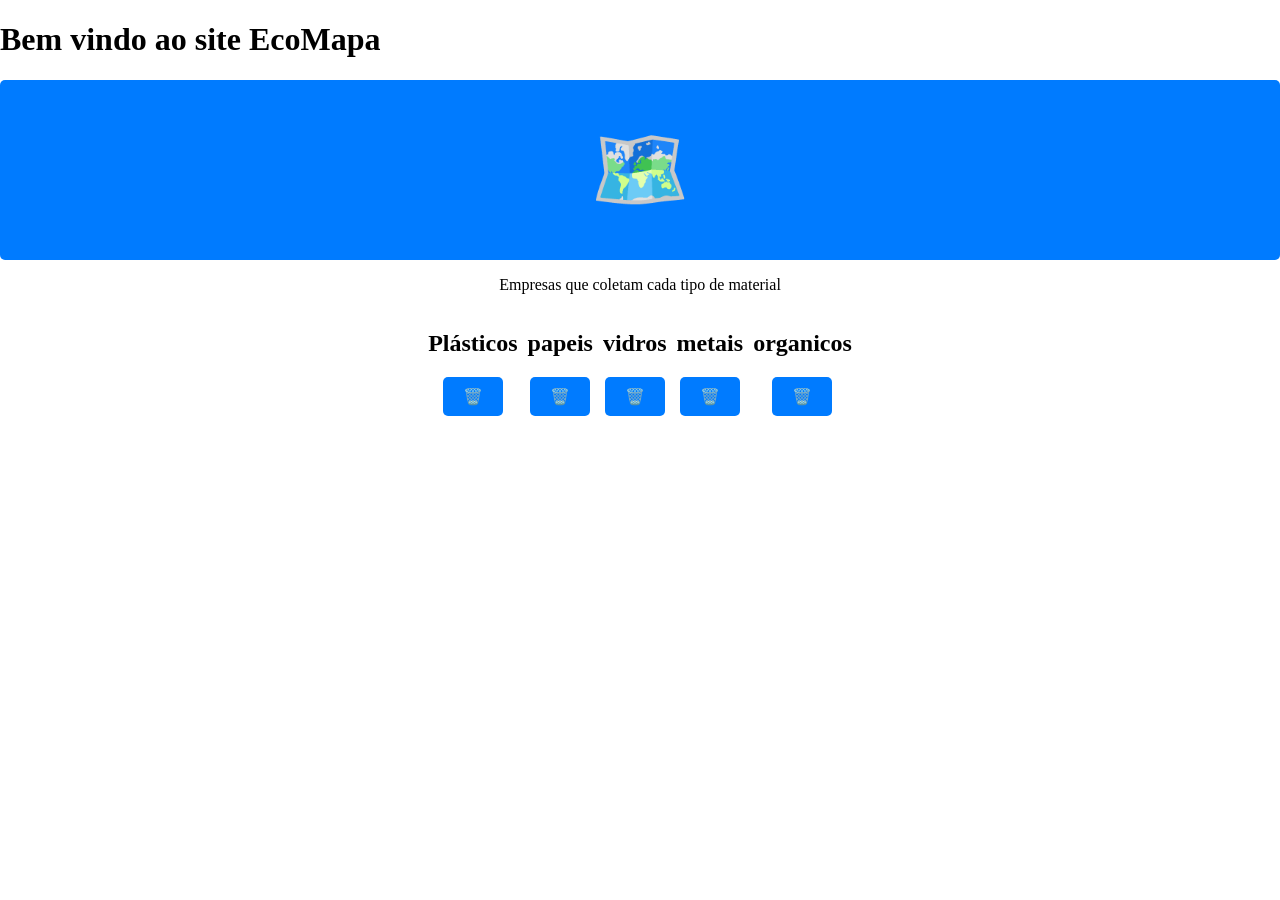
<file: index.html>
<!DOCTYPE html>
<html lang="pt-br">
<head>
    <meta charset="UTF-8">
    <meta name="viewport" content="width=device-width, initial-scale=1.0">
    <title>Document</title>
    <link rel="stylesheet" href="style.css">
</head>
<body>
    <header>
        <h1>Bem vindo ao site EcoMapa</h1> 
    </header>
    <main>
        <a class="linkprincipal" href="segundatela.html"><button class="botaoprincipal">🗺️</button></a>
        <div class="titulo">
            <p>Empresas que coletam cada tipo de material</p>
            </div>
        <div class="OrganizarLixeira">
        <article class="Lixeira">
            <h2>Plásticos</h2>
            <a href="./plastico.html"><button>🗑️</button></a>
        </article>
        <article class="Lixeira">
            <h2>papeis</h2>
            <a href="./metais.html"><button>🗑️</button></a>
        </article>
        <article class="Lixeira">
            <h2>vidros</h2>
            <a href="./vidros.html"><button>🗑️</button></a>
        </article>
        <article class="Lixeira">
            <h2>metais</h2>
            <a href="./metais.html"><button>🗑️</button></a>
        </article>
         <article class="Lixeira">
            <h2>organicos</h2>
            <a href="./organicos.html"><button>🗑️</button></a>
        </article>
        </div>
    </main>
    
</body>
</html>
</file>
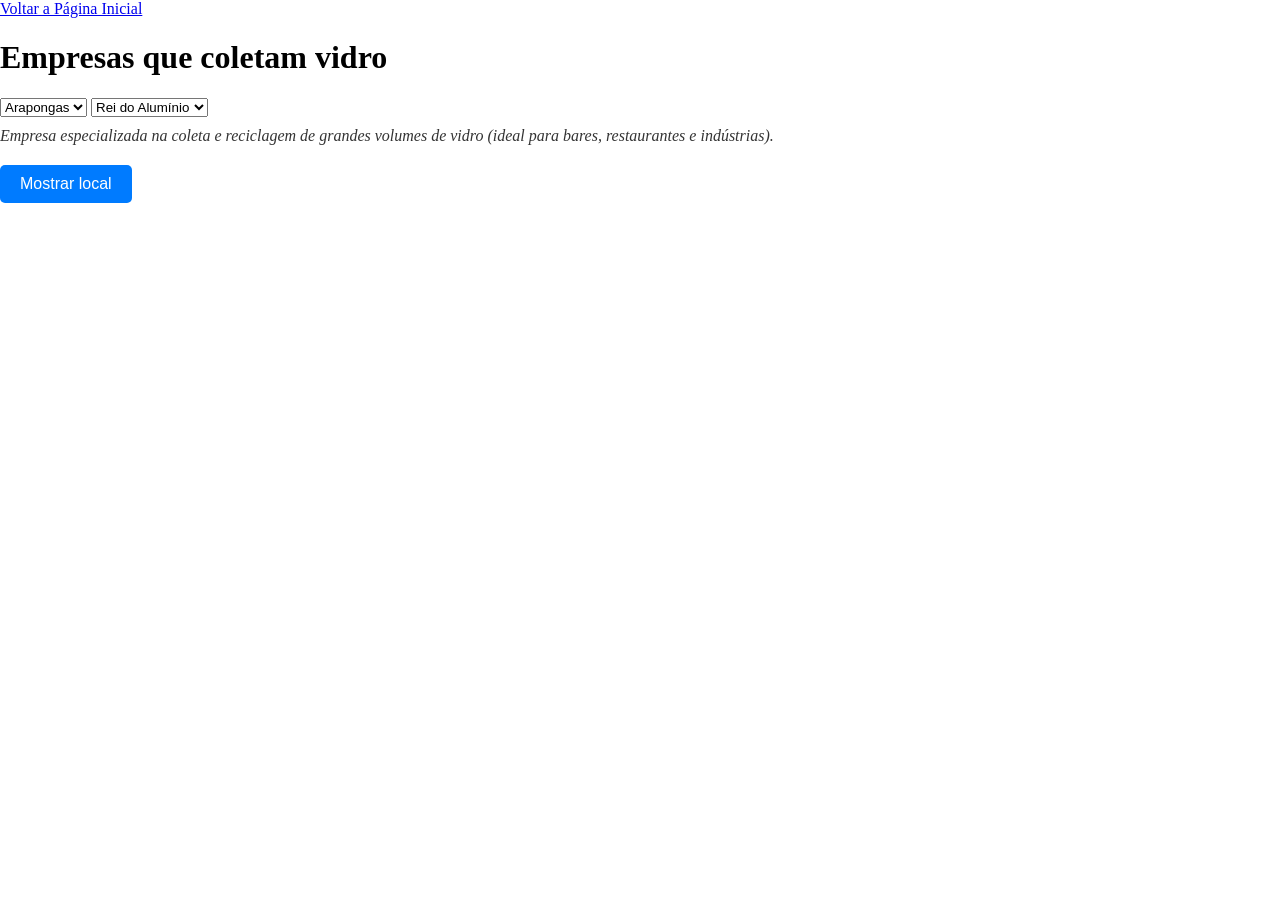
<file: metais.html>
<!DOCTYPE html>
<html lang="pt-br">
<head>
    <meta charset="UTF-8">
    <meta name="viewport" content="width=device-width, initial-scale=1.0">
    <title>Document</title>
    <link rel="stylesheet" href="style.css">
</head>
<body>
    <header>
        <a href="index.html">Voltar a Página Inicial</a>
    </header>
        <h1>
       Empresas que coletam vidro 
    </h1>
    <select name="cidade" id="cidade" required>
        <option value="arapongas" selected>Arapongas</option>
</select>
<select name="Empresas" id="Empresas" required>
        <option value="Rei-do-Aluminio" selected>Rei do Alumínio</option>
        <option value="2" >2</option>
</select>
<p id="descricaoRei-do-Aluminio" style="margin-top: 10px; font-style: italic; color: #333;">
    Empresa especializada na coleta e reciclagem de grandes volumes de vidro (ideal para bares, restaurantes e indústrias).
</p>
    <h2>
        <button onclick="alternarIframe(); mostrarDescricao()">Mostrar local</button>
        <iframe id="meuIframe" src="https://www.google.com/maps/embed?pb=!1m18!1m12!1m3!1d3662.10770271685!2d-51.426203523892454!3d-23.384320678921906!2m3!1f0!2f0!3f0!3m2!1i1024!2i768!4f13.1!3m3!1m2!1s0x94eca6ac3734f6db%3A0x55bccbe70cbb0f5b!2sPlastsul!5e0!3m2!1spt-BR!2sbr!4v1778944258124!5m2!1spt-BR!2sbr" width="600" height="450" style="border:0;" allowfullscreen="" loading="lazy" referrerpolicy="no-referrer-when-downgrade"></iframe>
    </h2>
     <script src="mostrar.js"></script> 
</body>
</html>
</file>
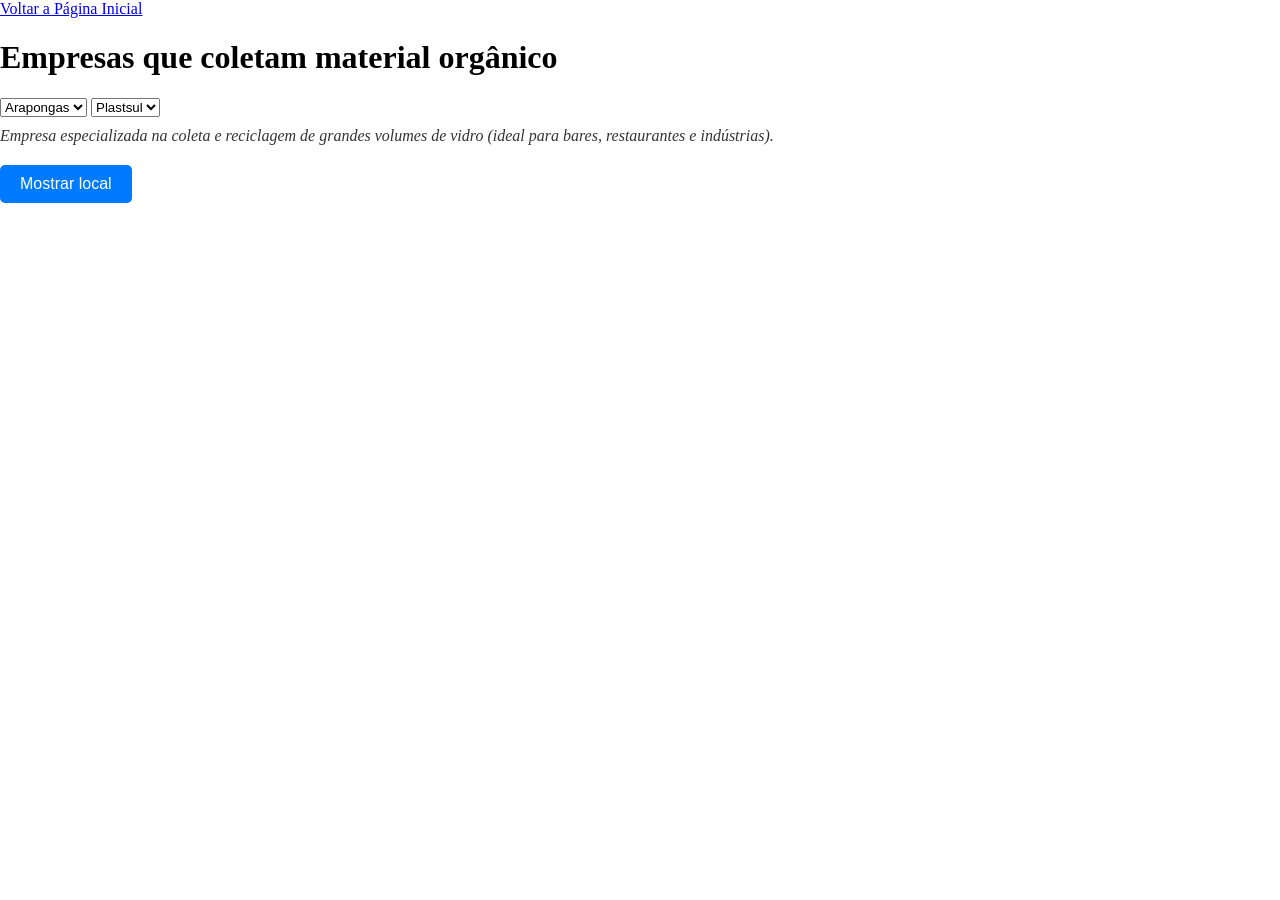
<file: organicos.html>
<!DOCTYPE html>
<html lang="pt-br">
<head>
    <meta charset="UTF-8">
    <meta name="viewport" content="width=device-width, initial-scale=1.0">
    <title>Document</title>
    <link rel="stylesheet" href="style.css">
</head>
<body>
    <header>
        <a href="index.html">Voltar a Página Inicial</a>
    </header>
    <h1>
       Empresas que coletam material orgânico
    </h1>
    <select name="cidade" id="cidade" required>
        <option value="arapongas" selected>Arapongas</option>
</select>
<select name="Empresas" id="Empresas" required>
        <option value="Plastsul" selected>Plastsul</option>
        <option value="2" >2</option>
</select>
<p id="descricaoPlastsul" style="margin-top: 10px; font-style: italic; color: #333;">
    Empresa especializada na coleta e reciclagem de grandes volumes de vidro (ideal para bares, restaurantes e indústrias).
</p>
    <h2>
        <button onclick="alternarIframe(); mostrarDescricao()">Mostrar local</button>
        <iframe id="meuIframe" src="https://www.google.com/maps/embed?pb=!1m18!1m12!1m3!1d3662.10770271685!2d-51.426203523892454!3d-23.384320678921906!2m3!1f0!2f0!3f0!3m2!1i1024!2i768!4f13.1!3m3!1m2!1s0x94eca6ac3734f6db%3A0x55bccbe70cbb0f5b!2sPlastsul!5e0!3m2!1spt-BR!2sbr!4v1778944258124!5m2!1spt-BR!2sbr" width="600" height="450" style="border:0;" allowfullscreen="" loading="lazy" referrerpolicy="no-referrer-when-downgrade"></iframe>
    </h2>
     <script src="mostrar.js"></script> 
</body>
</html>
</file>
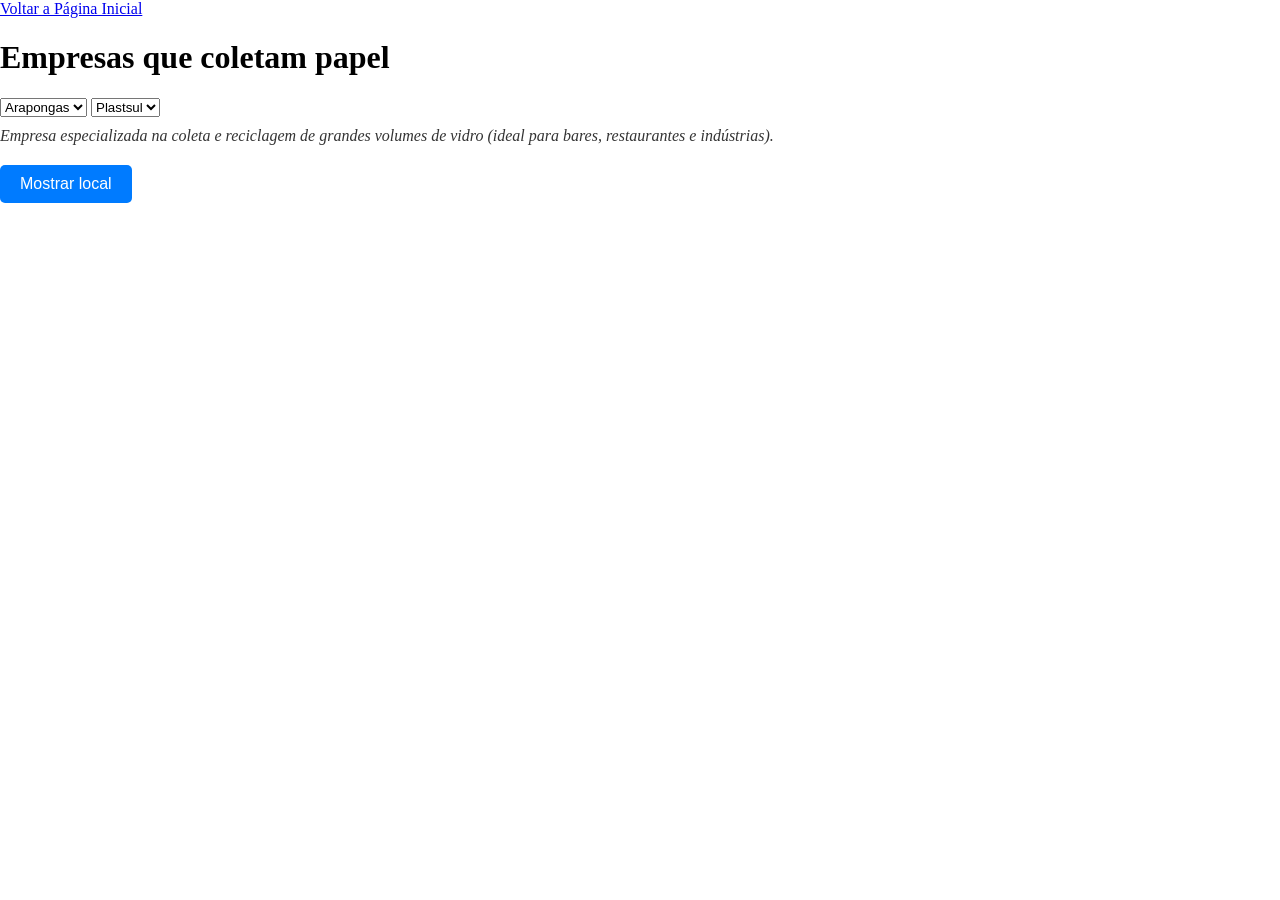
<file: papeis.html>
<!DOCTYPE html>
<html lang="pt-br">
<head>
    <meta charset="UTF-8">
    <meta name="viewport" content="width=device-width, initial-scale=1.0">
    <title>Document</title>
    <link rel="stylesheet" href="style.css">
</head>
<body>
    <header>
        <a href="index.html">Voltar a Página Inicial</a>
    </header>
    <h1>
       Empresas que coletam papel 
    </h1>
    <select name="cidade" id="cidade" required>
        <option value="arapongas" selected>Arapongas</option>
</select>
<select name="Empresas" id="Empresas" required>
        <option value="Plastsul" selected>Plastsul</option>
        <option value="2" >2</option>
</select>
<p id="descricaoPlastsul" style="margin-top: 10px; font-style: italic; color: #333;">
    Empresa especializada na coleta e reciclagem de grandes volumes de vidro (ideal para bares, restaurantes e indústrias).
</p>
    <h2>
        <button onclick="alternarIframe(); mostrarDescricao()">Mostrar local</button>
        <iframe id="meuIframe" src="https://www.google.com/maps/embed?pb=!1m18!1m12!1m3!1d3662.10770271685!2d-51.426203523892454!3d-23.384320678921906!2m3!1f0!2f0!3f0!3m2!1i1024!2i768!4f13.1!3m3!1m2!1s0x94eca6ac3734f6db%3A0x55bccbe70cbb0f5b!2sPlastsul!5e0!3m2!1spt-BR!2sbr!4v1778944258124!5m2!1spt-BR!2sbr" width="600" height="450" style="border:0;" allowfullscreen="" loading="lazy" referrerpolicy="no-referrer-when-downgrade"></iframe>
    </h2>
     <script src="mostrar.js"></script> 

</body>
</html>
</file>
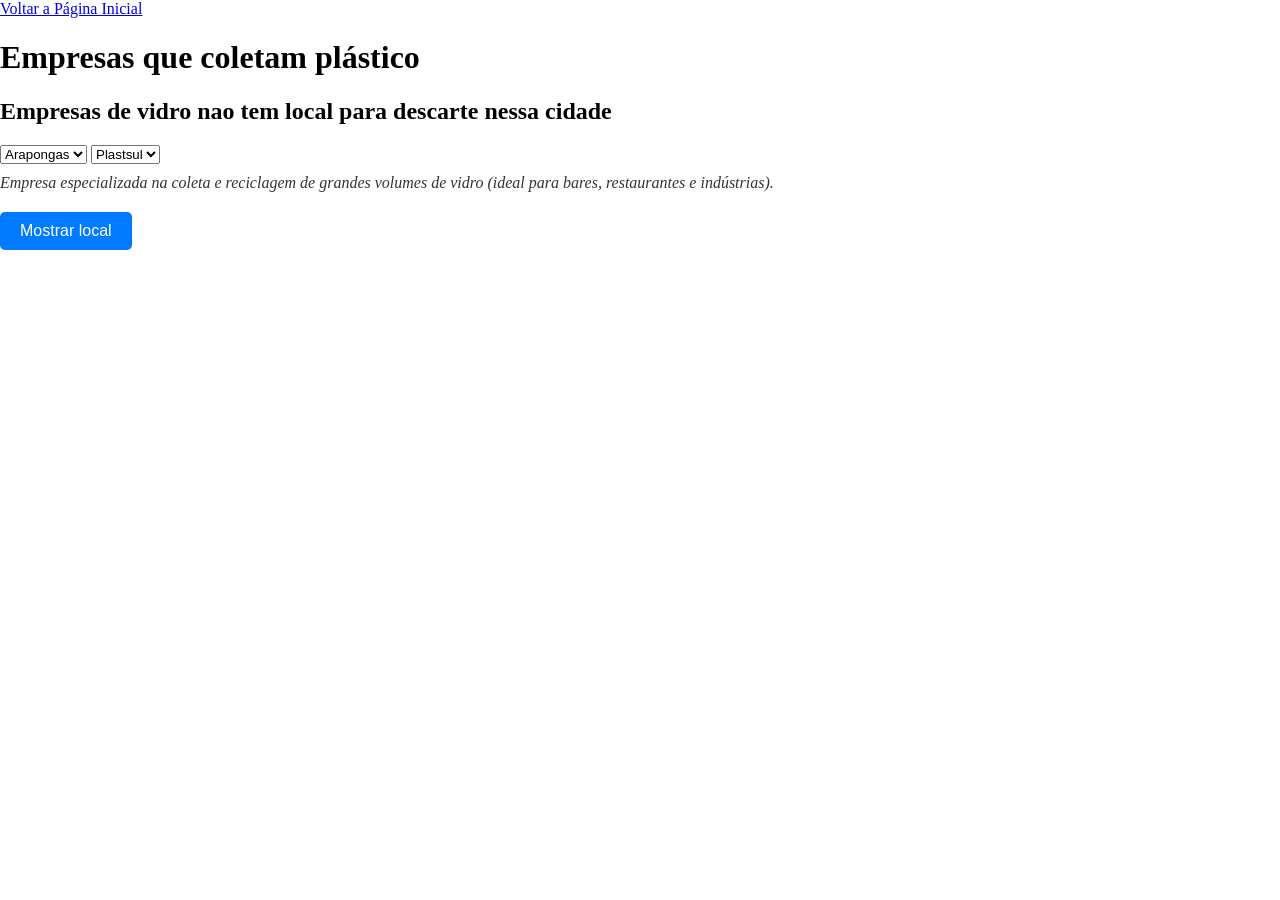
<file: plastico.html>
<!DOCTYPE html>
<html lang="pt-br">
<head>
    <meta charset="UTF-8">
    <meta name="viewport" content="width=device-width, initial-scale=1.0">
    <title>Document</title>
    <link rel="stylesheet" href="style.css">
</head>
<body>
    <header>
        <a href="index.html">Voltar a Página Inicial</a>
    </header>
    
    <h1>
       Empresas que coletam plástico 
    </h1>
    <h2>
        Empresas de vidro nao tem local para descarte nessa cidade
    </h2>
    <select name="cidade" id="cidade" required>
        <option value="arapongas" selected>Arapongas</option>
</select>
<select name="Empresas" id="Empresas" required>
        <option value="Plastsul" selected>Plastsul</option>
        <option value="2" >2</option>
</select>
<p id="descricaoPlastsul" style="margin-top: 10px; font-style: italic; color: #333;">
    Empresa especializada na coleta e reciclagem de grandes volumes de vidro (ideal para bares, restaurantes e indústrias).
</p>
    <h2>
        <button onclick="alternarIframe(); mostrarDescricao()">Mostrar local</button>
        <iframe id="meuIframe" src="https://www.google.com/maps/embed?pb=!1m18!1m12!1m3!1d3662.10770271685!2d-51.426203523892454!3d-23.384320678921906!2m3!1f0!2f0!3f0!3m2!1i1024!2i768!4f13.1!3m3!1m2!1s0x94eca6ac3734f6db%3A0x55bccbe70cbb0f5b!2sPlastsul!5e0!3m2!1spt-BR!2sbr!4v1778944258124!5m2!1spt-BR!2sbr" width="600" height="450" style="border:0;" allowfullscreen="" loading="lazy" referrerpolicy="no-referrer-when-downgrade"></iframe>
    </h2>
     <script src="mostrar.js"></script>
</body>
</html>
</file>
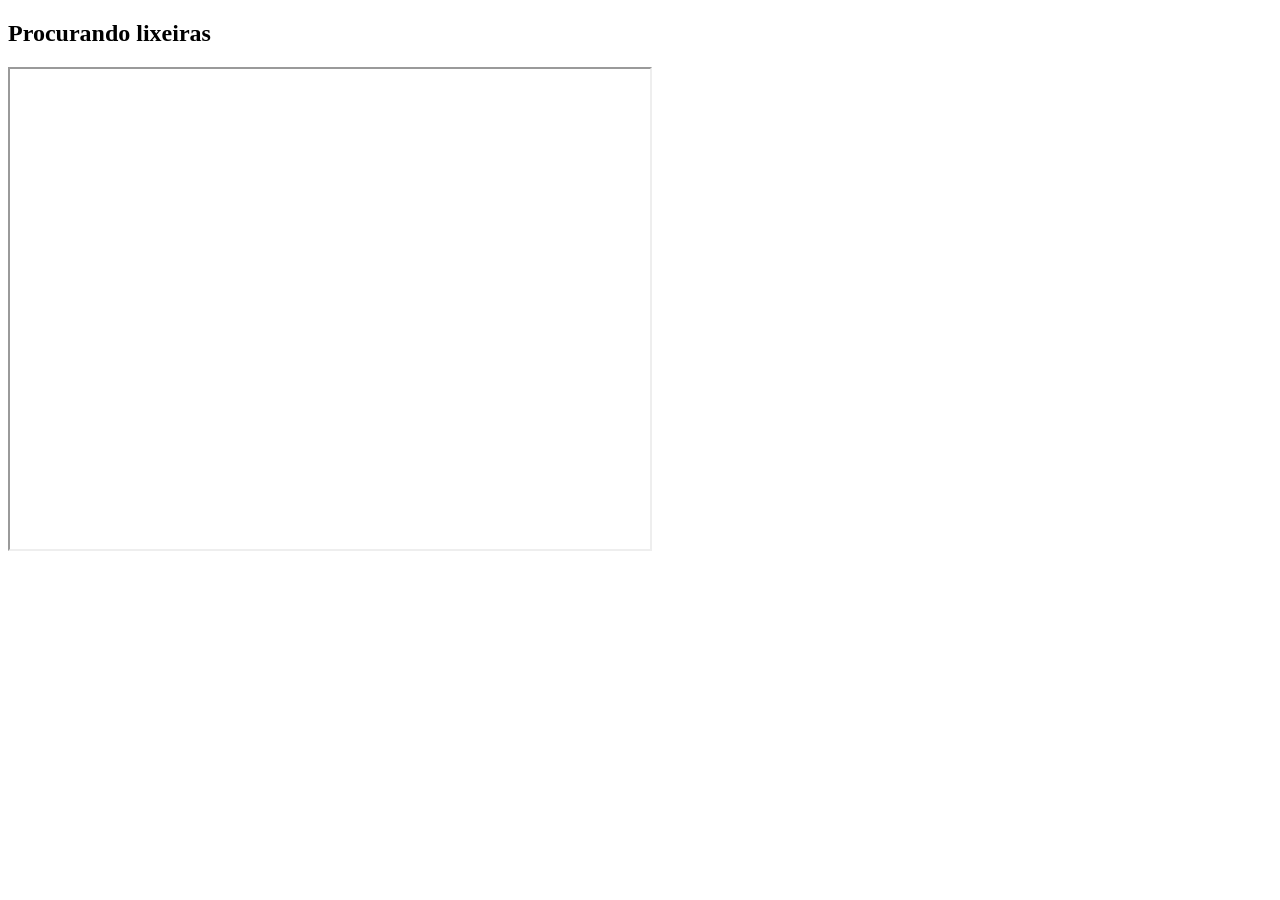
<file: segundatela.html>
<!DOCTYPE html>
<html lang="pt-br">
<head>
    <meta charset="UTF-8">
    <meta name="viewport" content="width=device-width, initial-scale=1.0">
    <title>Document</title>
</head>
<body>
    <h2>Procurando lixeiras</h2>
    <iframe src="https://www.google.com/maps/d/embed?mid=139QdQXDo2UBTqi35x0q6voEufzcsSvU&ehbc=2E312F" width="640" height="480"></iframe>
</body>
</html>
</file>
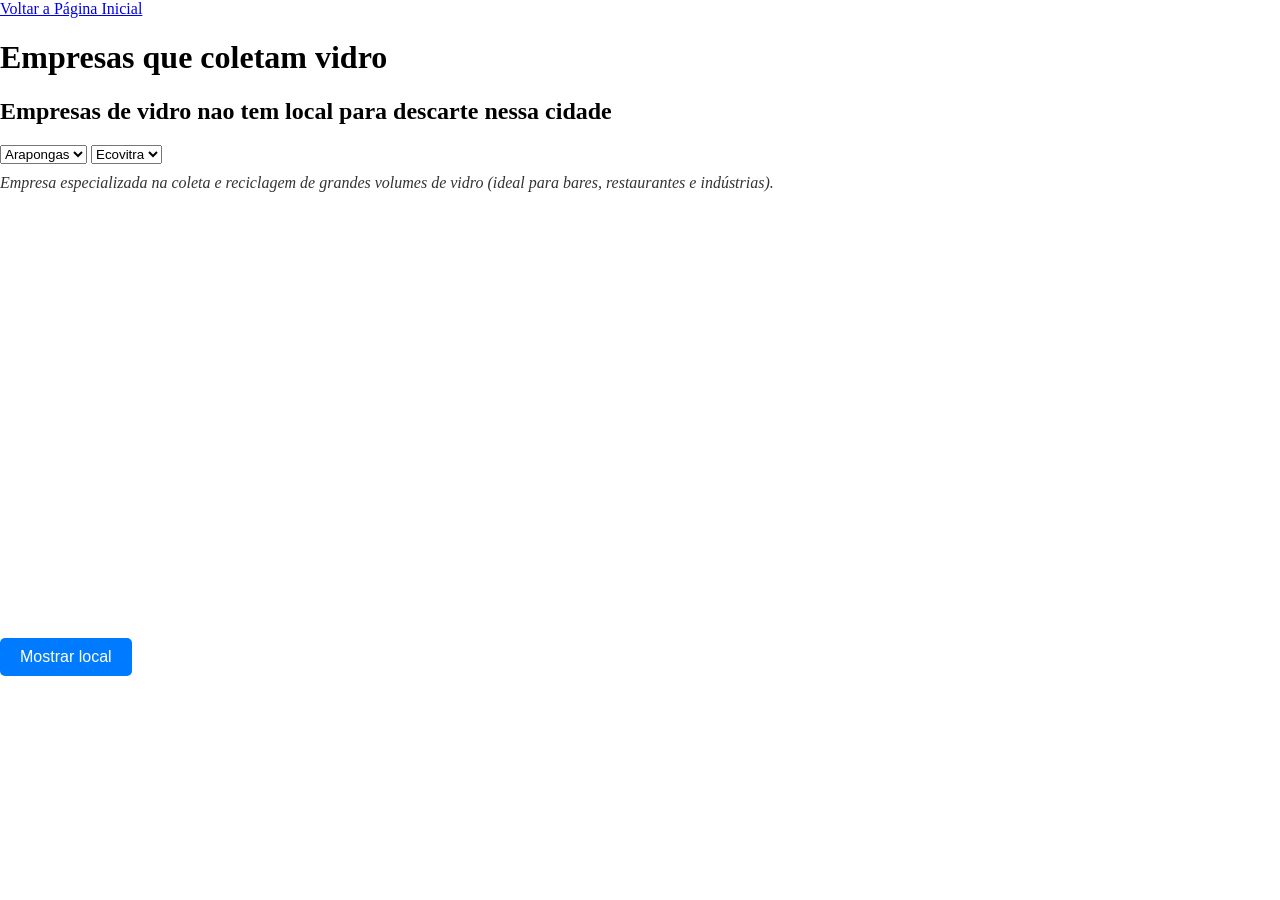
<file: vidros.html>
<!DOCTYPE html>
<html lang="pt-br">
<head>
    <meta charset="UTF-8">
    <meta name="viewport" content="width=device-width, initial-scale=1.0">
    <title>Document</title>
    <link rel="stylesheet" href="style.css">
</head>
<body>
    <header>
        <a href="index.html">Voltar a Página Inicial</a>
    </header>
    
    <h1>
       Empresas que coletam vidro 
    </h1>
    <h2>
        Empresas de vidro nao tem local para descarte nessa cidade
    </h2>
    <select name="cidade" id="cidade" required>
        <option value="arapongas" selected>Arapongas</option>
</select>
<select name="Empresas" id="Empresas" required>
        <option value="EcoVitra" selected>Ecovitra</option>
        <option value="2" >2</option>
</select>
<p id="descricaoEmpresa" style="margin-top: 10px; font-style: italic; color: #333;">
    Empresa especializada na coleta e reciclagem de grandes volumes de vidro (ideal para bares, restaurantes e indústrias).
</p>
    <h2>
        <button onclick="alternarIframe(); mostrarDescricao()">Mostrar local</button>
        <iframe src="https://www.google.com/maps/embed?pb=!1m18!1m12!1m3!1d3662.10770271685!2d-51.426203523892454!3d-23.384320678921906!2m3!1f0!2f0!3f0!3m2!1i1024!2i768!4f13.1!3m3!1m2!1s0x94eca6ac3734f6db%3A0x55bccbe70cbb0f5b!2sPlastsul!5e0!3m2!1spt-BR!2sbr!4v1778944258124!5m2!1spt-BR!2sbr" width="600" height="450" style="border:0;" allowfullscreen="" loading="lazy" referrerpolicy="no-referrer-when-downgrade"></iframe>
    </h2>
     <script src="mostrar.js"></script>
</body>
</html>
</file>
<file: style.css>
body{
    margin: 0;
    padding: 0;
}
.Lixeira{
    padding: 0;
}
.botaoprincipal{
    width: 100%;
    height: 20vh;
    font-size: 5rem;
    border: none;
    text-decoration: none;
}
.OrganizarLixeira{
    display: flex;
    flex-direction: column;
    gap: 10px;
    text-align: center;
}
.titulo{
    text-align: center;
}
#meuIframe {
      display: none;
      width: 100%;
      max-width: 560px;
      height: 315px;
      border: 2px solid #ccc;
      margin-top: 15px;
    }
button {
      padding: 10px 20px;
      font-size: 16px;
      cursor: pointer;
      background-color: #007BFF;
      color: white;
      border: none;
      border-radius: 5px;
    }
button:hover {
      background-color: #0056b3;
    }
@media (min-width: 900px) {
.OrganizarLixeira{
    flex-direction: row;
    gap: 10px;
    justify-content: center;
}
}
</file>
